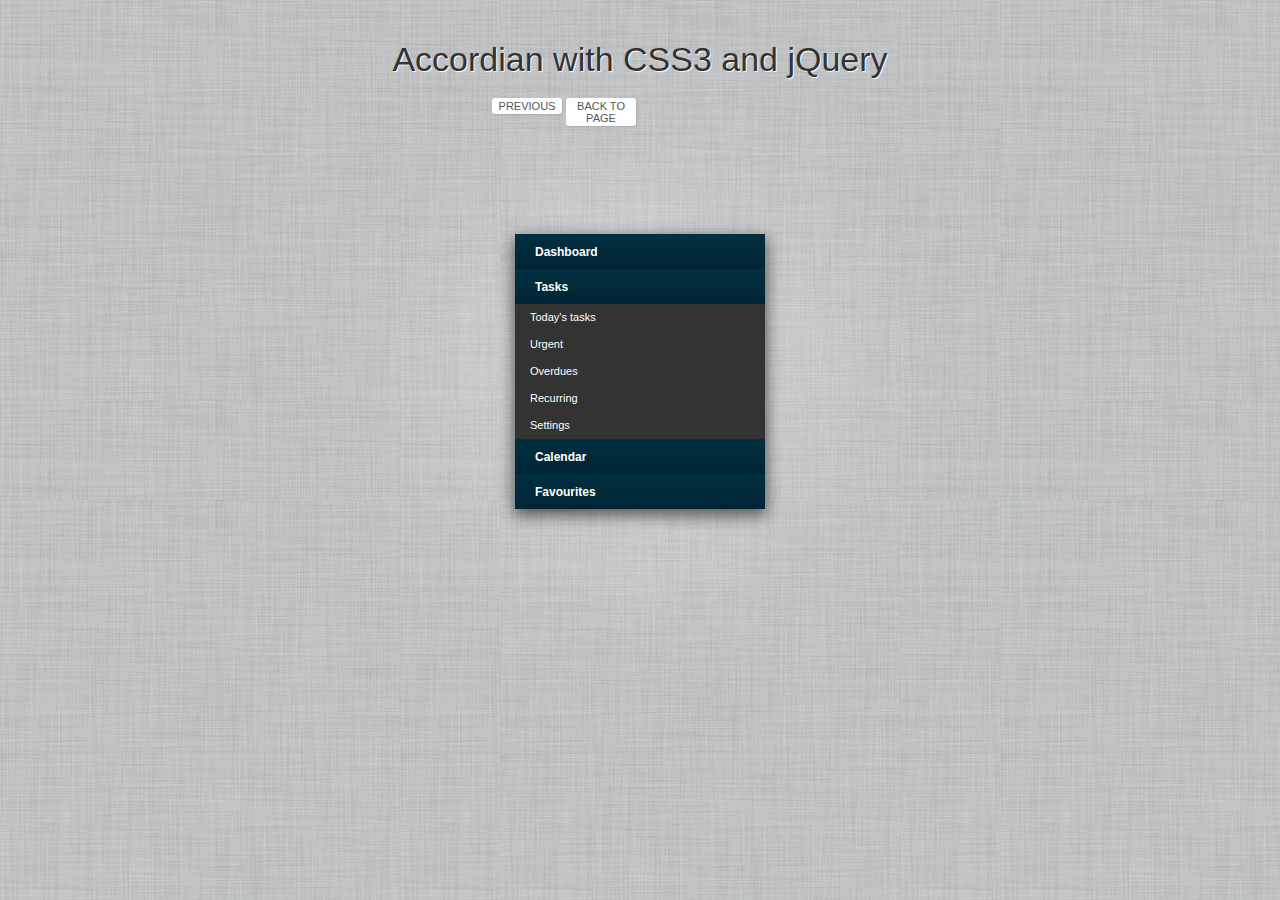
<file: accordian/accordian/index.html>
<!doctype html>
<html>
	<head>
		<meta charset="UTF-8">
        <title>아코디언 메뉴 만들기 - Making Accordian Menu Bar | REFRESH STUDIO</title>
		<link href="css/style.css" rel="stylesheet" type="text/css" media="all">
		<link href='http://fonts.googleapis.com/css?family=Droid+Sans:400,700' rel='stylesheet' type='text/css'>
		<link href='http://fonts.googleapis.com/css?family=Droid+Serif:400,700' rel='stylesheet' type='text/css'>
		<link href='http://fonts.googleapis.com/css?family=Sorts+Mill+Goudy' rel='stylesheet' type='text/css'>
	</head>
	<body>
		<h1>Accordian with CSS3 and jQuery</h1>
		<div class="more">
                <ul>
                    <li><a href="http://re-fresh-studio.com/category/tutorial/responsive-images-with-picturefill/index.html">previous</a></li>
                    <li style="display:none;"><a href="index2.html">next</a></li>
                    <li><a href="http://re-fresh-studio.com/2013/08/post-21-accordian.php">Back to Page</a></li>    
                </ul>
            </div>

		<div id="accordian">
	<ul>
		<li>
			<h3><span class="icon-dashboard"></span>Dashboard</h3>
			<ul>
				<li><a href="#">Reports</a></li>
				<li><a href="#">Search</a></li>
				<li><a href="#">Graphs</a></li>
				<li><a href="#">Settings</a></li>
			</ul>
		</li>
		<!-- we will keep this LI open by default -->
		<li class="active">
			<h3><span class="icon-tasks"></span>Tasks</h3>
			<ul>
				<li><a href="#">Today's tasks</a></li>
				<li><a href="#">Urgent</a></li>
				<li><a href="#">Overdues</a></li>
				<li><a href="#">Recurring</a></li>
				<li><a href="#">Settings</a></li>
			</ul>
		</li>
		<li>
			<h3><span class="icon-calendar"></span>Calendar</h3>
			<ul>
				<li><a href="#">Team Calendar</a></li>
				<li><a href="#">Private Calendar</a></li>
				<li><a href="#">Settings</a></li>
			</ul>
		</li>
		<li>
			<h3><span class="icon-heart"></span>Favourites</h3>
			<ul>
				<li><a href="#">Global favs</a></li>
				<li><a href="#">My favs</a></li>
				<li><a href="#">Team favs</a></li>
				<li><a href="#">Settings</a></li>
			</ul>
		</li>
	</ul>
</div>

	<script type="text/javascript" src="jquery-1.10.2.min.js"></script>
		<script type="text/javascript" src="accordian.js"></script>
	</body>
</html>
</file>
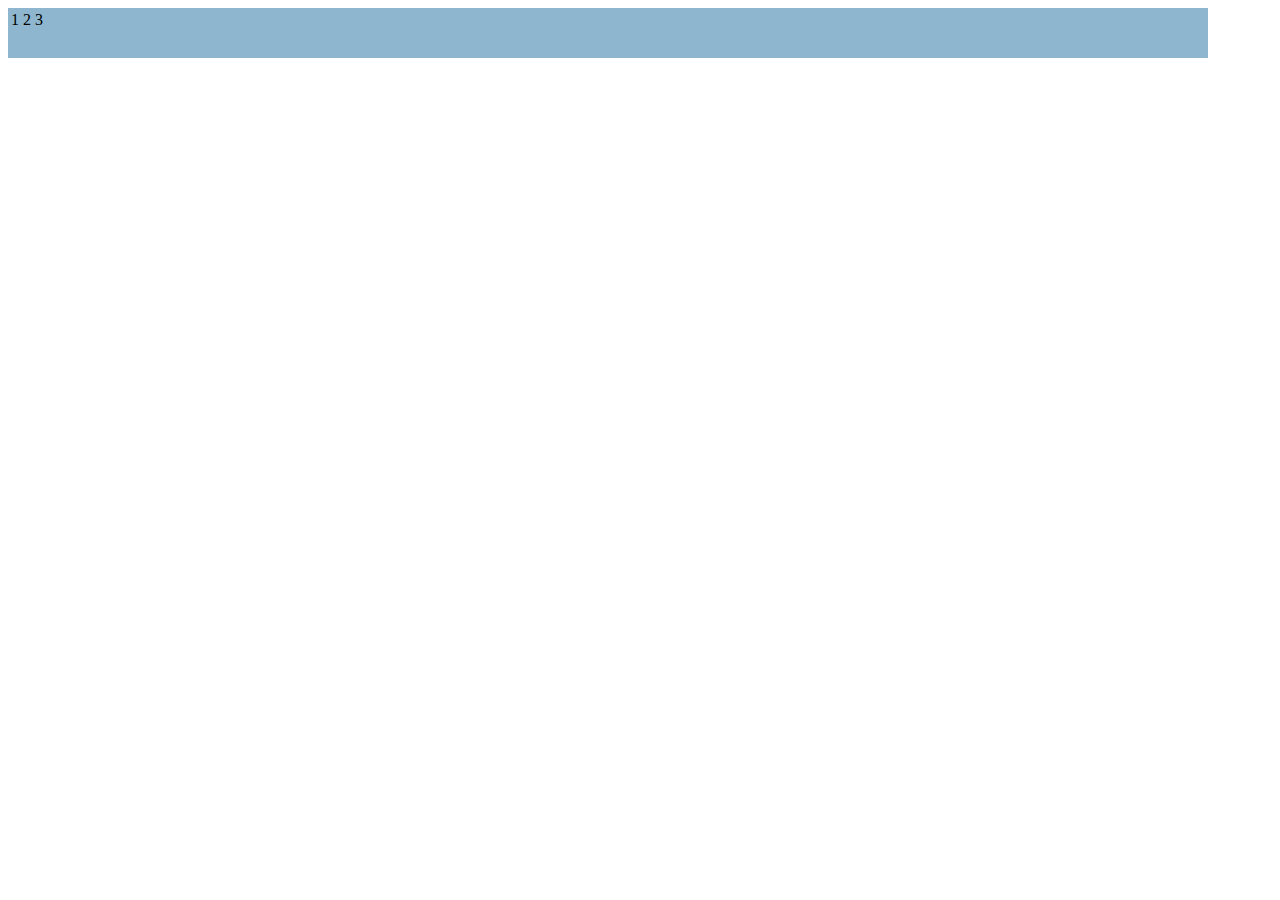
<file: test.html>
<!DOCTYPE html>
<html lang="en" dir="ltr">
  <head>
    <meta charset="utf-8">
    <title>git Test</title>
  </head>
  <body>
    <div class="header" style="width : 1200px; height : 50px; background-color:#8fb6cf;">
      <table>
        <tr>
          <td>1</td>
          <td>2</td>
          <td>3</td>
        </tr>
      </table>

    </div>

  </body>
</html>
</file>
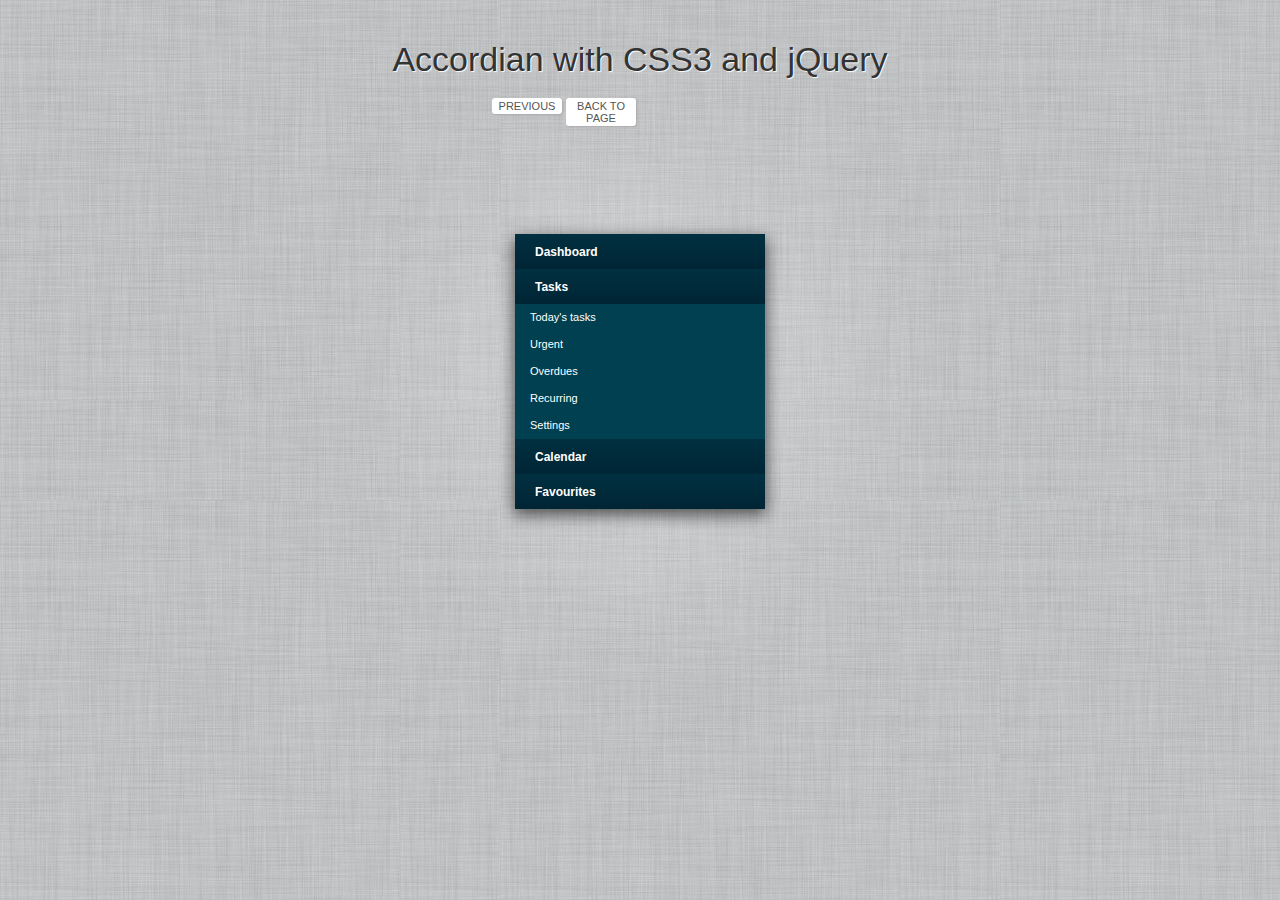
<file: accordian/accordian/TMPCQDKJ9.htm>
<!doctype html>
<html>
	<head>
		<meta charset="UTF-8">
		<link rel="stylesheet" title="Disabled for Preview-in-Browser: css/style.css" type="text/css" media="all">
<style type="text/css" media="all">





/*custom font for text*/
@import url(Disabled for Preview-in-Browser: http://fonts.googleapis.com/css?family=Nunito);
/*CSS file for fontawesome - an iconfont we will be using. This CSS file imported contains the font-face declaration. More info: http://fortawesome.github.io/Font-Awesome/ */
@import url(Disabled for Preview-in-Browser: http://thecodeplayer.com/uploads/fonts/fontawesome/css/font-awesome.min.css);

/*Basic reset*/
* {margin: 0; padding: 0;}

/* General Demo Style */
body{
    background:#f9f9f9 url(img/4.jpg) repeat top left;
	color: #333;
	font-family: 'Oswald', Arial, sans-serif;
	font-size: 13px;
}
.container{
	position:relative;
}
a {
	text-decoration:none;
	-webkit-transition:all ease-in 0.2s;
	-moz-transition:all ease-in 0.2s;
	-ms-transition:all ease-in 0.2s;
	-o-transition:all ease-in 0.2s;
	transition:all ease-in 0.2s;
}
h2 a:link {
	color:#333;
	text-decoration:none;
}
h2 a:visited {
	color:#333;
	text-decoration:none;
}
h2 a:hover {
	color:#44a0c0;
	text-decoration:none;
	border-bottom:1px solid #f66;
}
h1{
	margin:20px 0 0 0;
	padding:20px 20px 10px 20px;
	font-size:34px;
	color:#333;
    text-shadow:1px 1px 1px #fff;
	text-align:left;
	font-weight:400;
    text-align:center;
}
h2 {
	font-family: 'Droid Serif', serif;
	font-weight: normal;
	font-size:14px;
	margin:0 auto;
	text-align:center;
}
img {
	max-width:100%;
}

/* Header Style */

.more{
	position:relative;
	clear:both;
	font-family:'Arial Narrow', Arial, sans-serif;
    text-transform: uppercase;
    font-size: 11px;
    padding: 5px 0px 10px;
    width: 300px;
    margin: 0 auto;
}
.more ul{
	display:block;
	text-align:center;
    height: 30px;
}
.more ul li{
	display: block;
    padding: 4px 2px;
    float:left;
}
.more ul li.selected a,
.more ul li.selected a:hover{
	background:#09c;
	color:#fff;
	text-shadow:none;
}
.more ul li a{
	color:#555;
    float:left;
	background:#fff;
    width:60px;
	padding: 2px 5px;
	-moz-box-shadow:1px 1px 2px #aaa;
	-webkit-box-shadow:1px 1px 2px #aaa;
	box-shadow:1px 1px 2px #aaa;
	-webkit-border-radius: 3px;
	-moz-border-radius: 3px;
	border-radius: 3px;
}
.more ul li a:hover{
	background:#333;
	color:#fff;
}

/* Main Style */

#accordian {
	background: #004050;
	width: 250px;
	margin: 100px auto 0 auto;
	color: white;
	/*Some cool shadow and glow effect*/
	box-shadow: 
		0 5px 15px 1px rgba(0, 0, 0, 0.6), 
		0 0 200px 1px rgba(255, 255, 255, 0.5);
}
/*heading styles*/
#accordian h3 {
	font-size: 12px;
	line-height: 34px;
	padding: 0 10px;
	cursor: pointer;
	background: #003040; /*fallback for browsers not supporting gradients*/
	background: linear-gradient(#003040, #002535);
}
/*heading hover effect*/
#accordian h3:hover {
	text-shadow: 0 0 1px rgba(255, 255, 255, 0.7);
}
/*iconfont styles*/
#accordian h3 span {
	font-size: 16px;
	margin-right: 10px;
}
/*list items*/
#accordian li {
	list-style-type: none;
}
/*links*/
#accordian ul ul li a {
	color: white;
	text-decoration: none;
	font-size: 11px;
	line-height: 27px;
	display: block;
	padding: 0 15px;
	-webkit-transition: all 0.15s;
	-moz-transition: all 0.15s;
	-o-transition: all 0.15s;
	-ms-transition: all 0.15s;
	transition: all 0.15s;
}
/*hover effect on links*/
#accordian ul ul li a:hover {
	background: #003545;
	border-left: 5px solid #09c;
}
/*Lets hide the non active LIs by default*/
#accordian ul ul {
	display: none;
}
#accordian li.active ul {
	display: block;
}


</style>
		<link rel='stylesheet' title="Disabled for Preview-in-Browser: http://fonts.googleapis.com/css?family=Droid+Sans:400,700" type='text/css'>
<style type="text/css">



</style>
		<link rel='stylesheet' title="Disabled for Preview-in-Browser: http://fonts.googleapis.com/css?family=Droid+Serif:400,700" type='text/css'>
<style type="text/css">



</style>
		<link rel='stylesheet' title="Disabled for Preview-in-Browser: http://fonts.googleapis.com/css?family=Sorts+Mill+Goudy" type='text/css'>
<style type="text/css">



</style>
	</head>
	<body>
		<h1>Accordian with CSS3 and jQuery</h1>
		<div class="more">
                <ul>
                    <li><a href="http://re-fresh-studio.com/category/tutorial/Fixed-side-navi-bar/index.html">previous</a></li>
                    <li style="display:none;"><a href="index2.html">next</a></li>
                    <li><a href="http://re-fresh-studio.com/2013/07/post-18-image_rotator_with_css_and_jquery">Back to Page</a></li>    
                </ul>
            </div>

		<div id="accordian">
	<ul>
		<li>
			<h3><span class="icon-dashboard"></span>Dashboard</h3>
			<ul>
				<li><a href="#">Reports</a></li>
				<li><a href="#">Search</a></li>
				<li><a href="#">Graphs</a></li>
				<li><a href="#">Settings</a></li>
			</ul>
		</li>
		<!-- we will keep this LI open by default -->
		<li class="active">
			<h3><span class="icon-tasks"></span>Tasks</h3>
			<ul>
				<li><a href="#">Today's tasks</a></li>
				<li><a href="#">Urgent</a></li>
				<li><a href="#">Overdues</a></li>
				<li><a href="#">Recurring</a></li>
				<li><a href="#">Settings</a></li>
			</ul>
		</li>
		<li>
			<h3><span class="icon-calendar"></span>Calendar</h3>
			<ul>
				<li><a href="#">Team Calendar</a></li>
				<li><a href="#">Private Calendar</a></li>
				<li><a href="#">Settings</a></li>
			</ul>
		</li>
		<li>
			<h3><span class="icon-heart"></span>Favourites</h3>
			<ul>
				<li><a href="#">Global favs</a></li>
				<li><a href="#">My favs</a></li>
				<li><a href="#">Team favs</a></li>
				<li><a href="#">Settings</a></li>
			</ul>
		</li>
	</ul>
</div>

	<script type="text/javascript" src="jquery-1.10.2.min.js"></script>
		<script type="text/javascript" src="accordian.js"></script>
	</body>
</html>
</file>
<file: accordian/accordian/css/style.css>
/*custom font for text*/
@import url(http://fonts.googleapis.com/css?family=Nunito);
/*CSS file for fontawesome - an iconfont we will be using. This CSS file imported contains the font-face declaration. More info: http://fortawesome.github.io/Font-Awesome/ */
@import url(http://thecodeplayer.com/uploads/fonts/fontawesome/css/font-awesome.min.css);

/*Basic reset*/
* {margin: 0; padding: 0;}

/* General Demo Style */
body{
    background:#f9f9f9 url(../img/4.jpg) repeat top left;
	color: #333;
	font-family: 'Oswald', Arial, sans-serif;
	font-size: 13px;
}
.container{
	position:relative;
}
a {
	text-decoration:none;
	-webkit-transition:all ease-in 0.2s;
	-moz-transition:all ease-in 0.2s;
	-ms-transition:all ease-in 0.2s;
	-o-transition:all ease-in 0.2s;
	transition:all ease-in 0.2s;
}
h2 a:link {
	color:#333;
	text-decoration:none;
}
h2 a:visited {
	color:#333;
	text-decoration:none;
}
h2 a:hover {
	color:#44a0c0;
	text-decoration:none;
	border-bottom:1px solid #f66;
}
h1{
	margin:20px 0 0 0;
	padding:20px 20px 10px 20px;
	font-size:34px;
	color:#333;
    text-shadow:1px 1px 1px #fff;
	text-align:left;
	font-weight:400;
    text-align:center;
}
h2 {
	font-family: 'Droid Serif', serif;
	font-weight: normal;
	font-size:14px;
	margin:0 auto;
	text-align:center;
}
img {
	max-width:100%;
}

/* Header Style */

.more{
	position:relative;
	clear:both;
	font-family:'Arial Narrow', Arial, sans-serif;
    text-transform: uppercase;
    font-size: 11px;
    padding: 5px 0px 10px;
    width: 300px;
    margin: 0 auto;
}
.more ul{
	display:block;
	text-align:center;
    height: 30px;
}
.more ul li{
	display: block;
    padding: 4px 2px;
    float:left;
}
.more ul li.selected a,
.more ul li.selected a:hover{
	background:#09c;
	color:#fff;
	text-shadow:none;
}
.more ul li a{
	color:#555;
    float:left;
	background:#fff;
    width:60px;
	padding: 2px 5px;
	-moz-box-shadow:1px 1px 2px #aaa;
	-webkit-box-shadow:1px 1px 2px #aaa;
	box-shadow:1px 1px 2px #aaa;
	-webkit-border-radius: 3px;
	-moz-border-radius: 3px;
	border-radius: 3px;
}
.more ul li a:hover{
	background:#333;
	color:#fff;
}

/* Main Style */

#accordian {
	background: #333333;
	width: 250px;
	margin: 100px auto 0 auto;
	color: white;
	/*Some cool shadow and glow effect*/
	box-shadow: 
		0 5px 15px 1px rgba(0, 0, 0, 0.6), 
		0 0 200px 1px rgba(255, 255, 255, 0.5);
}
/*heading styles*/
#accordian h3 {
	font-size: 12px;
	line-height: 34px;
	padding: 0 10px;
	cursor: pointer;
	background: #064461;
	background: linear-gradient(#003040, #002535);
}
/*heading hover effect*/
#accordian h3:hover {
	text-shadow: 0 0 1px rgba(255, 255, 255, 0.7);
}
/*iconfont styles*/
#accordian h3 span {
	font-size: 16px;
	margin-right: 10px;
}
/*list items*/
#accordian li {
	list-style-type: none;
}
/*links*/
#accordian ul ul li a {
	color: white;
	text-decoration: none;
	font-size: 11px;
	line-height: 27px;
	display: block;
	padding: 0 15px;
	-webkit-transition: all 0.15s;
	-moz-transition: all 0.15s;
	-o-transition: all 0.15s;
	-ms-transition: all 0.15s;
	transition: all 0.15s;
}
/*hover effect on links*/
#accordian ul ul li a:hover {
	background: #003545;
	border-left: 5px solid #09c;
}
/*Lets hide the non active LIs by default*/
#accordian ul ul {
	display: none;
}
#accordian li.active ul {
	display: block;
}
</file>
